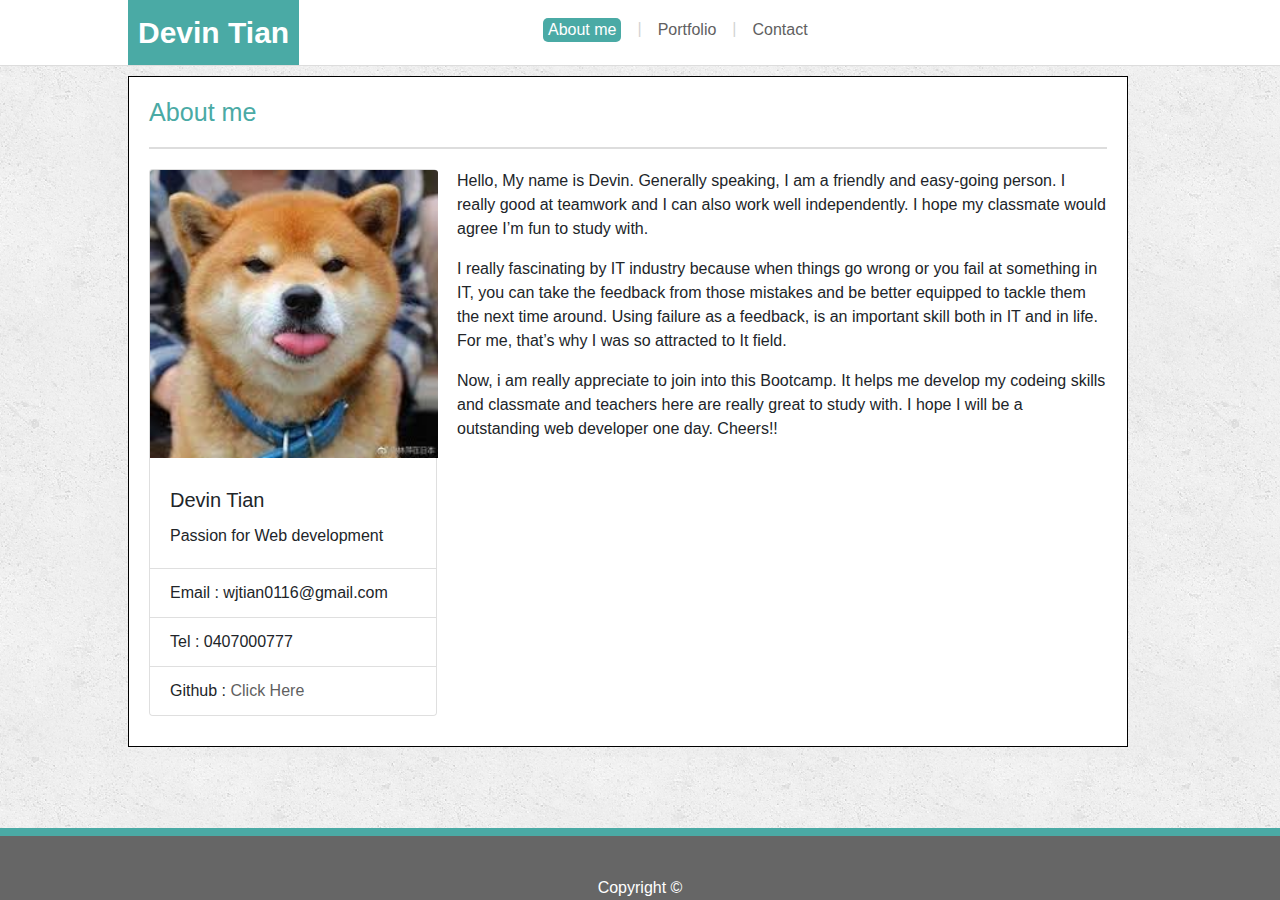
<file: index.html>
<!DOCTYPE html>
<html lang="en">
<head>
    <meta charset="UTF-8">
    <meta name="viewport" content="width=device-width, initial-scale=1.0">
    <meta http-equiv="X-UA-Compatible" content="ie=edge">
    <title>Week2homework</title>
    <link rel="stylesheet" href="https://stackpath.bootstrapcdn.com/bootstrap/4.3.1/css/bootstrap.min.css" integrity="sha384-ggOyR0iXCbMQv3Xipma34MD+dH/1fQ784/j6cY/iJTQUOhcWr7x9JvoRxT2MZw1T" crossorigin="anonymous">
    <link rel="stylesheet"          
         type="text/css"          
         href="assets/css/style.css"> 
</head>
<body>
    <div class="container-fluid">
        <div class="page">
            <div class="row row1">
                <div class="col-12  col-md-4  name1">
                    <div class="name">
                        Devin Tian
                    </div>
                </div>

                <div class="col-12  col-md-8  nav1">
                    <nav class="nav">
                        <a class="nav-link active" href="index.html">About me</a>
                        <span>|</span>
                        <a class="nav-link" href="portfolio.html">Portfolio</a>
                        <span>|</span>
                        <a class="nav-link" href="contact.html">Contact</a>
                    </nav>
                </div>
            </div>

            <div class="row row2">
                <div class="section-container">
                    <h1 class="section-title">About me</h1>
            
                    <div class="hr"></div>
                    <div class="row">
                        <div class = "col">
                            <!-- <div class="image"> -->
                                <!-- <img class="img-responsive image"              
                                src="assets/images/images.jpeg"            
                                alt="Responsive image"                   
                                >   -->
                                <div class="card note" >
                                    <img src="assets/images/images.jpeg" class="card-img-top img-responsive image" alt="...">
                                    <div class="card-body">
                                      <h5 class="card-title">Devin Tian</h5>
                                      <p class="card-text">Passion for Web development</p>
                                    </div>
                                    <ul class="list-group list-group-flush">
                                      <li class="list-group-item">Email : wjtian0116@gmail.com</li>
                                      <li class="list-group-item">Tel : 0407000777</li>
                                      <li class="list-group-item">Github : <a href="https://github.com/devintian">Click Here</a></li>
                                    </ul>
                                  </div>                                     
                            <!-- </div> -->
                        
                            <div class="content">
                                <p class="p1">               
                                        Hello, My name is Devin. 
                                        Generally speaking, I am a friendly and easy-going person.               
                                        I really good at teamwork and I can also work well independently.               
                                        I hope my classmate would agree I’m fun to study with.          
                                </p>
                            
                                <p class="p2">             
                                    I really fascinating by IT industry because when things go wrong or you fail at something in IT,             
                                    you can take the feedback from those mistakes and be better equipped to tackle them the next time around.              
                                    Using failure as a feedback, is an important skill both in IT and in life.             
                                    For me, that’s why I was so attracted to It field.
                    
                                </p>

                                <p class="p3">Now, i am really appreciate to join into this Bootcamp. It helps me develop my codeing skills and classmate and teachers here are really great to study with. I hope I will be a outstanding web developer one day. Cheers!!</p>    
                                
                                
                            </div>
                        </div>
                    </div>
                </div>
            </div>
        </div> 

        <!-- <div class="row row3"> -->
            <div class="footer">
                
                Copyright &copy;
                
            </div>

        <!-- </div> -->
    </div>
    
</body>
</html>
</file>
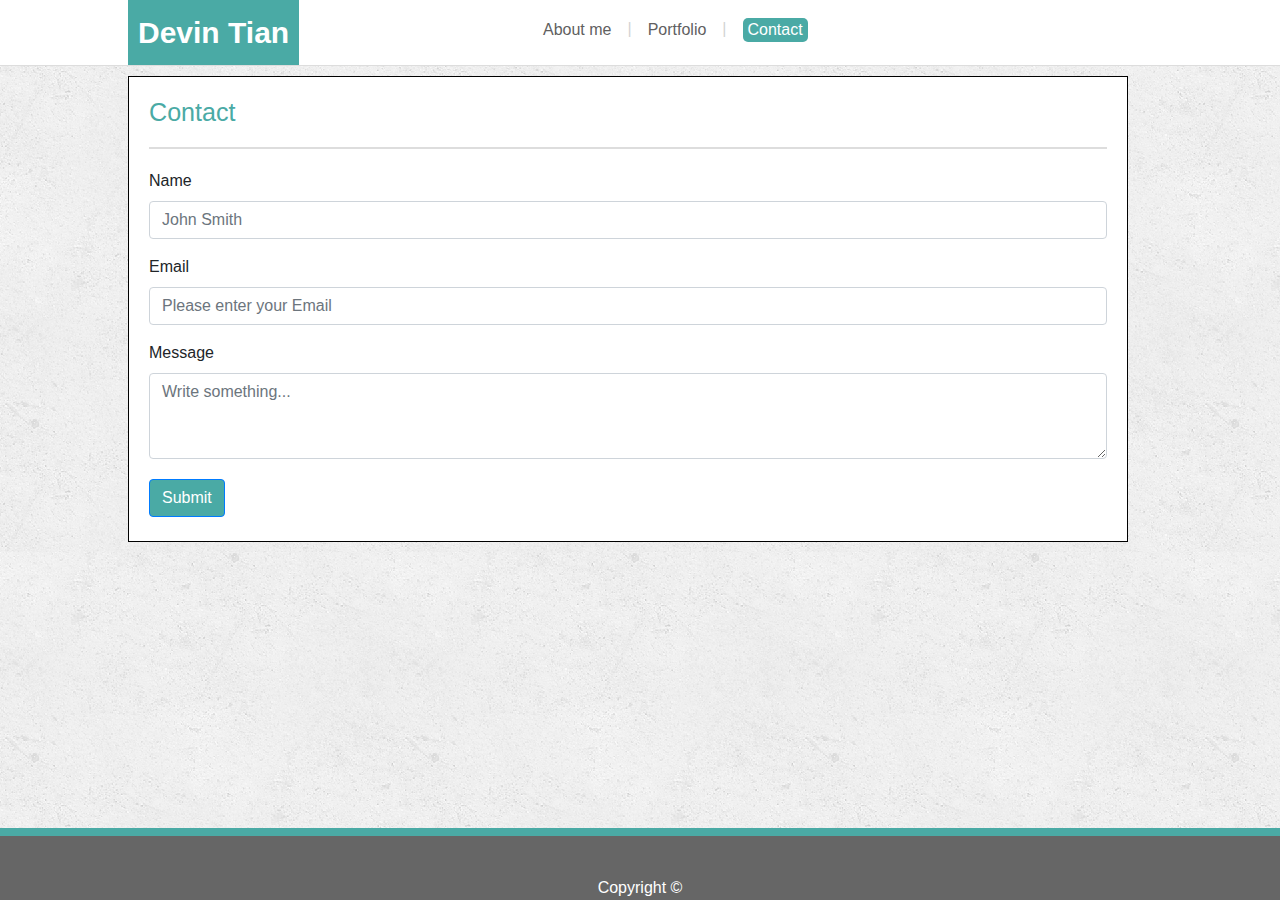
<file: contact.html>
<!DOCTYPE html>
<html lang="en">
<head>
    <meta charset="UTF-8">
    <meta name="viewport" content="width=device-width, initial-scale=1.0">
    <meta http-equiv="X-UA-Compatible" content="ie=edge">
    <title>Week2homework</title>
    <link rel="stylesheet" href="https://stackpath.bootstrapcdn.com/bootstrap/4.3.1/css/bootstrap.min.css" integrity="sha384-ggOyR0iXCbMQv3Xipma34MD+dH/1fQ784/j6cY/iJTQUOhcWr7x9JvoRxT2MZw1T" crossorigin="anonymous">
    <link rel="stylesheet"          
         type="text/css"          
         href="assets/css/style.css"> 
</head>
<body>
    <div class="container-fluid">
        <div class="page">
            <div class="row row1">
                <div class="col-12  col-md-4  name1">
                    <div class="name">
                        Devin Tian
                    </div>
                </div>

                <div class="col-12  col-md-8  nav1">
                    <nav class="nav">
                        <a class="nav-link" href="index.html">About me</a>
                        <span>|</span>
                        <a class="nav-link" href="portfolio.html">Portfolio</a>
                        <span>|</span>
                        <a class="nav-link active" href="contact.html">Contact</a>
                    </nav>
                </div>
            </div>

            <div class="row row2">
                <div class="section-container">
                    <h1 class="section-title">Contact</h1>
            
                    <div class="hr"></div>
                    <form>
                        <div class="form-group">
                        <label for="formGroupExampleInput">Name</label>
                        <input type="text" class="form-control" id="formGroupExampleInput" placeholder="John Smith">
                        </div>
                        <div class="form-group">
                        <label for="formGroupExampleInput2">Email</label>
                        <input type="text" class="form-control" id="formGroupExampleInput2" placeholder="Please enter your Email">
                        </div>

                        <div class="form-group">
                            <label for="exampleFormControlTextarea1">Message</label>
                            <textarea class="form-control" id="exampleFormControlTextarea1" rows="3" placeholder="Write something..."></textarea>
                        </div>
                        <button type="submit" class="btn btn-primary my-1">Submit</button>
                            
                    </form>
                
                    
                </div>
            </div>
        </div> 

        <!-- <div class="row row3"> -->
            <div class="footer">
                
                    Copyright &copy;
                
            </div>

        <!-- </div> -->
    </div>
    
</body>
</html>
</file>
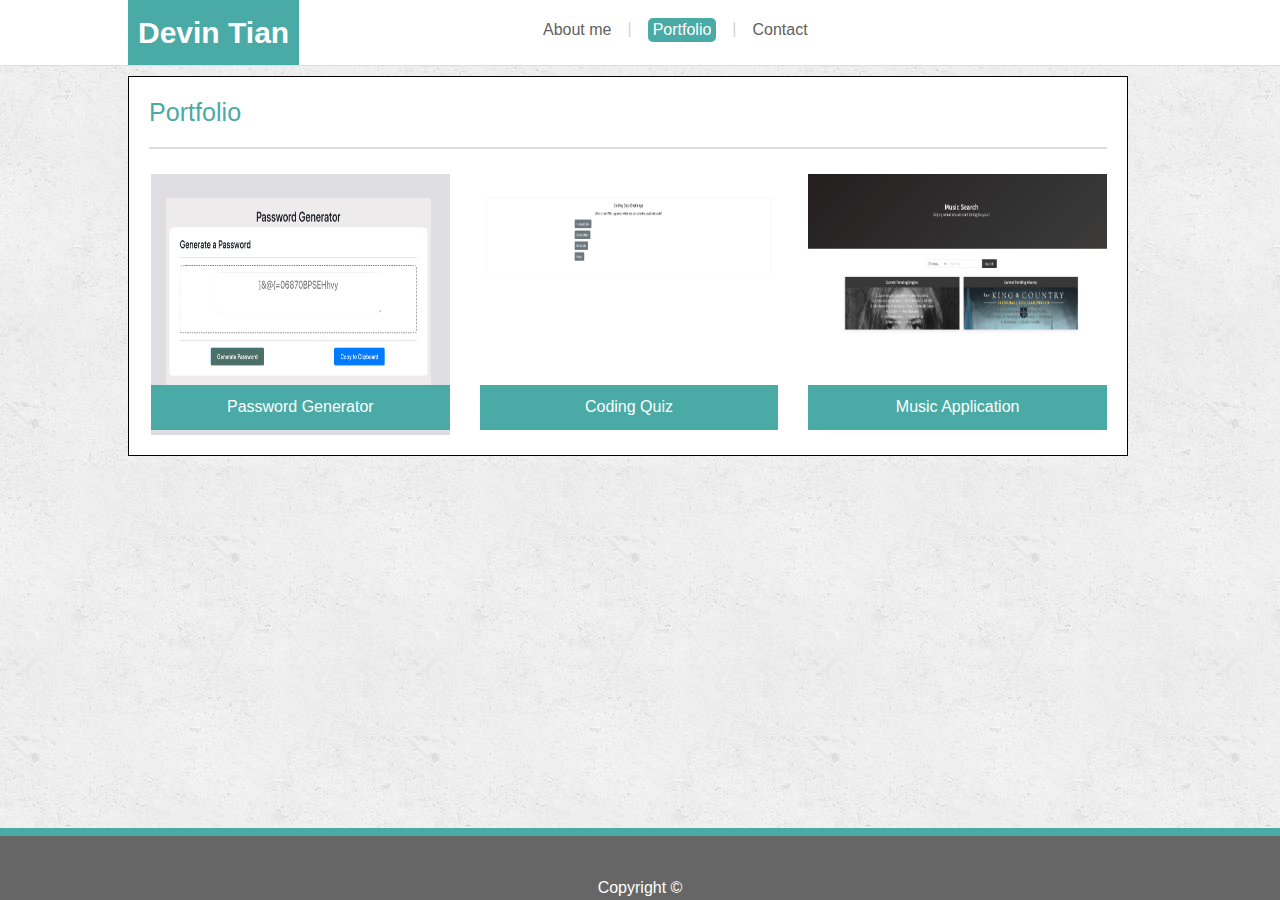
<file: portfolio.html>
<!DOCTYPE html>
<html lang="en">
<head>
    <meta charset="UTF-8">
    <meta name="viewport" content="width=device-width, initial-scale=1.0">
    <meta http-equiv="X-UA-Compatible" content="ie=edge">
    <title>Week7homework</title>
    <link rel="stylesheet" href="https://stackpath.bootstrapcdn.com/bootstrap/4.3.1/css/bootstrap.min.css" integrity="sha384-ggOyR0iXCbMQv3Xipma34MD+dH/1fQ784/j6cY/iJTQUOhcWr7x9JvoRxT2MZw1T" crossorigin="anonymous">
    <link rel="stylesheet"          
         type="text/css"          
         href="assets/css/style.css"> 
</head>
<body>
    <div class="container-fluid">
        <div class="page">
            <div class="row row1">
                <div class="col-12  col-md-4  name1">
                    <div class="name">
                        Devin Tian
                    </div>
                </div>

                <div class="col-12  col-md-8  nav1">
                    <nav class="nav">
                        <a class="nav-link" href="index.html">About me</a>
                        <span>|</span>
                        <a class="nav-link active" href="portfolio.html">Portfolio</a>
                        <span>|</span>
                        <a class="nav-link" href="contact.html">Contact</a>
                    </nav>
                </div>
            </div>

            <div class="row row2">
                <div class="section-container">
                    <div class="row">
                        <div class="col">
                            <h1 class="section-title">Portfolio</h1>
                    
                            <div class="hr"></div>
                        </div>
                    </div>
                        <!-- <div class="container2"> -->
                    <div class="row container2">
                        <div class="col-12 col-sm-6 col-md-4" >
                            <!-- <span id="span1">Naught</span> -->
                            <img class="portfolio-image"                              
                            src="assets/images/PasswordGenerator.png"                        
                            alt="Responsive image"                              
                                                            
                            />  
                            <div class="projectname"><a href="https://devintian.github.io/week3homework/">Password Generator</a></div>              
                        </div> 
                            
                        <div class="col-12 col-sm-6 col-md-4">                  
                            <img class="portfolio-image"                                
                            src="assets/images/CodingQuiz.png"                                 
                            alt="Responsive image"                              
                                                    
                            />        
                            <div class="projectname"><a href="https://devintian.github.io/week4homework/">Coding Quiz</a></div>        
                        </div> 
                        
                        <div class="col-12 col-sm-6 col-md-4">                  
                            <img class="portfolio-image"                                 
                            src="assets/images/MusicApplication.png"                                
                            alt="Devin"                              
                                                            
                            />    
                            <div class="projectname"><a href="https://harper774.github.io/Music-Application/">Music Application</a></div>            
                        </div> 
                        
                        <!-- <div class="col-12 col-sm-6 col-md-4">                 
                            <img class="portfolio-image" 
                                                            
                            src="assets/images/thinking.jpeg"                              
                            alt="Devin"                               
                                                            
                            />            
                            <div class="projectname">Thinking</div>   
                        </div> 
                        
                        <div class="col-12 col-sm-6 col-md-4">
                            <img class="portfolio-image"            
                            src="assets/images/happy.jpeg"             
                            alt="Devin"            
                                            
                            /> 
                            <div class="projectname">Happy</div>
                        </div>
                            
                        <div class="col-12 col-sm-6 col-md-4">                   
                            <img class="portfolio-image"              
                            src="assets/images/despise.jpeg"             
                            alt="Devin"            
                                        
                            />  
                            <div class="projectname">Despise</div>
                        </div> -->
                    </div>
                                                                        
                        
                            
                        <!-- </div> -->
                        
                        
                        
                </div>
            </div>
        </div> 
    

        <!-- <div class="row row3"> -->
            <div class="footer">
                
                    Copyright &copy;
                
            </div>

        <!-- </div> -->
    </div>
</body>
</html>
</file>
<file: assets/css/style.css>
html{
    height: 100%;
}

body{
    margin: 0;   
    /* position: relative; */
    height: 100%;
    background-image: url(../images/background.png); 
}

a{
    color:rgb(97, 95, 95);
    text-decoration: none;
}

.projectname a{
    color:white;
}

.projectname a:hover{
    color:rgb(194, 189, 189);
    text-decoration: none;
}

.btn-primary{
    background-color: #4aaaa5;
}

.btn-primary:hover{
    background-color: #399994;
}

.container-fluid{
    display: flex;
    flex-direction: column;
    
    width: 100%;
    height: 100%;
    padding: 0;
    margin: 0;
}
.page{
    flex:1;
    /* display: flex;
    flex-direction: column; */

}

.row1{
    background-color: white;
    margin: 0;
    width: 100%;
    /* position: relative; */
	border-bottom: solid thin #dddddd;
	padding: 0 0 0 10%;
}

.name1{
    /* width: max-content; */
    padding: 0;
}
.name {
    background-color: #4aaaa5;
    color: white;
    font-size: 30px;
    font-weight: bold;
    display: inline-block;
    padding: 10px;
}

.nav{
    padding-top: 10px;
    position: absolute;
    
}

.nav a.active{
    background-color: #4aaaa5;
    padding: 0 5px;
    border-radius: 5px;
    color: white;
}

.nav-link{
    padding: 0;
    margin: 0.5rem 1rem;
}

span{
    padding-top: 7px;
    color: lightgrey;
}
.row2{
    /* clear: both; */
    flex: 1 0 auto;
    height:auto;
    width: 100%;
    margin: 0;
    background-image: url(../images/background.png);
    /* padding: 30px 20%; */
    padding-left:10%;
    padding-right:5%;
    padding-bottom:10px;
    padding-top:10px;
    
}
.section-container{
    /* width: 800px; */
    width: 100%;
    background-color: white;
    border: solid thin black;
    padding: 20px;
    
}

.section-title{
    color: #4aaaa5;
    font-size: 1.57em;
}

.hr {
    height: 2px;
    background-color: #dddddd;
    margin: 20px 0;
}

.portfolio-image{
    margin-bottom:10px;
    /* width:50%; */
    width: 100%;
    height: 100%;
}

.image,.card{
    width: 18rem;
    float: left;
    margin: 0 20px 10px 0;
}

/* .myReponsive img{
    width:50%;
    height:auto;
} */

.row3{
    bottom: 0;
    width: 100%;
    padding: 0;
    margin: 0;
}

.footer{
    padding: 0;
    width: 100%;
    

    background-color: #666666;
    color: white;
    text-align: center;
    padding-top: 40px;
	border-top: 8px solid #4aaaa5;
}

.container2{
    border-radius: 5px;
    background-color: #ffffff;
    padding-left: 2px;
    padding-top: 5px;
    height:max-content;

  }


/* .image1{
    position: relative;
    margin-left: 20px;
    float: left;

}

.image2{
    position: relative;
    margin-left: 20px;
    float: left;

}
.image3{
    position: relative;
    margin-left: 20px;
    float: left;
}
  .image4{
    position: relative;
    margin-left: 20px;

    float: left;
}
  .image5{
    position: relative;
    margin-left: 20px;
    float: left;

  }
  
    
.image6{
      position: relative;
      margin-left: 20px;
      float: left;
}   */


.projectname{
  position: relative;
  text-align: center;
  color: #ffffff;
  background-color: #4aaaa5;
  padding:10px 0px;
  bottom: 60px;
  width: 100%;
  height: 45px;
}





@media screen and (max-width:767px){
    .name{
        width: 100%;
        float: left;
        text-align: center;
    }
    .row1{
        padding: 0px;

    }
    .note{
        width: auto;
        float: left;
        margin: 0 20px 10px 0;
    }

    .nav{
        justify-content: center;
        position: relative;
        padding: 0px;

    }
    /* .img-responsive{
        max-width: 100%;
        display: block;
        height: auto;
    } */
    .section-container .col{
        display: flex;
        flex-direction: column;
    }

    .image{
        flex:1;
        align-self: center;
        margin:0px;
        width: 100%;
        height:auto;
    }

    .imgindex{
        width:auto;
        height:auto;
    }
    
    .row2{
        padding: 30px 5%;
    }
    .content{
        padding:20px;
    }
}


    
@media screen and (min-width:768px) and (max-width: 979px){
        .row1{
            padding-left:10%;
            padding-right: 0px;

        }
        
        /* .img-responsive{
            width: 250px;
            height: 180px;
            float: left;
            margin-right: 20px;
            margin-bottom: 10px;
            
        } */
  
    
     
}

@media screen and (min-width:980px){
    .section-container{
        width: 1000px;
        background-color: white;
        border: solid thin black;
        padding: 20px;   
    }
    /* .img-responsive{
        width: 250px;
        height: 180px;
        float: left;
        margin-right: 20px;
        margin-bottom: 10px;
        
    } */
 

}
</file>
